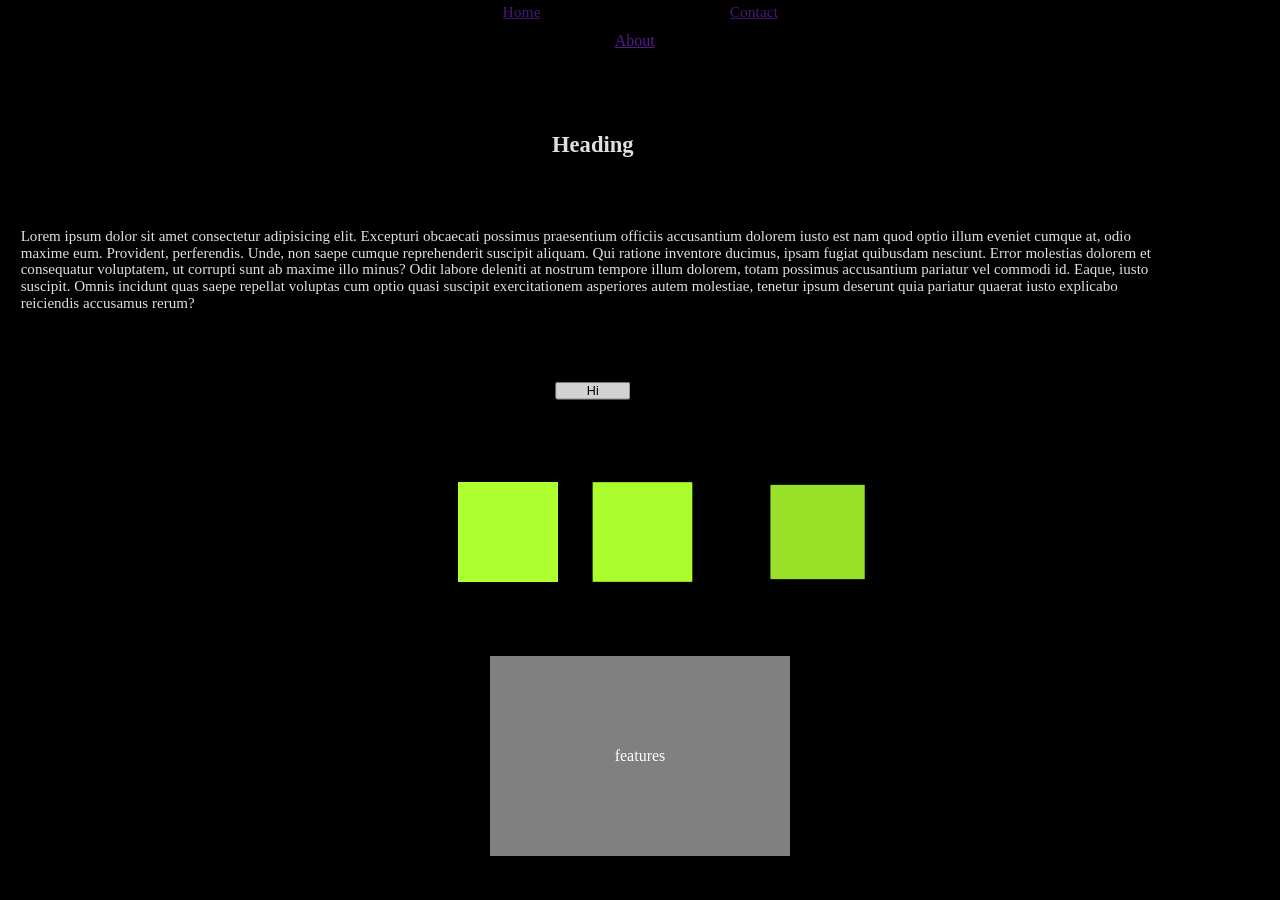
<file: prj-2/index.html>
<!DOCTYPE html>
<html lang="en">

<head>
    <meta charset="UTF-8">
    <meta name="viewport" content="width=device-width, initial-scale=1.0">
    <title>Document</title>
    <link rel="stylesheet" href="style.css">
</head>

<body>
    <header>
        <nav>
            <a href="">Home</a>
            <a href="">About</a>
            <a href="">Contact</a>
        </nav>
    </header>
    <main>
        <div>
            <section>
                <h1>Heading</h1>
                <p>Lorem ipsum dolor sit amet consectetur adipisicing elit. Excepturi obcaecati possimus praesentium
                    officiis accusantium dolorem iusto est nam quod optio illum eveniet cumque at, odio maxime eum.
                    Provident, perferendis. Unde, non saepe cumque reprehenderit suscipit aliquam. Qui ratione inventore
                    ducimus, ipsam fugiat quibusdam nesciunt. Error molestias dolorem et consequatur voluptatem, ut
                    corrupti sunt ab maxime illo minus? Odit labore deleniti at nostrum tempore illum dolorem, totam
                    possimus accusantium pariatur vel commodi id. Eaque, iusto suscipit. Omnis incidunt quas saepe
                    repellat voluptas cum optio quasi suscipit exercitationem asperiores autem molestiae, tenetur ipsum
                    deserunt quia pariatur quaerat iusto explicabo reiciendis accusamus rerum?</p>
                <button>Hi</button>
            </section>
        </div>
        <div class="card">
            <div class="cards"></div>
            <div class="cards"></div>
            <div class="cards"></div>
        </div>
        <footer>
            <p>features</p>
        </footer>
    </main>
    <script src="https://cdnjs.cloudflare.com/ajax/libs/gsap/3.13.0/gsap.min.js"></script>
    <script src="script.js"></script>
    <script src=""></script>
</body>

</html>
</file>
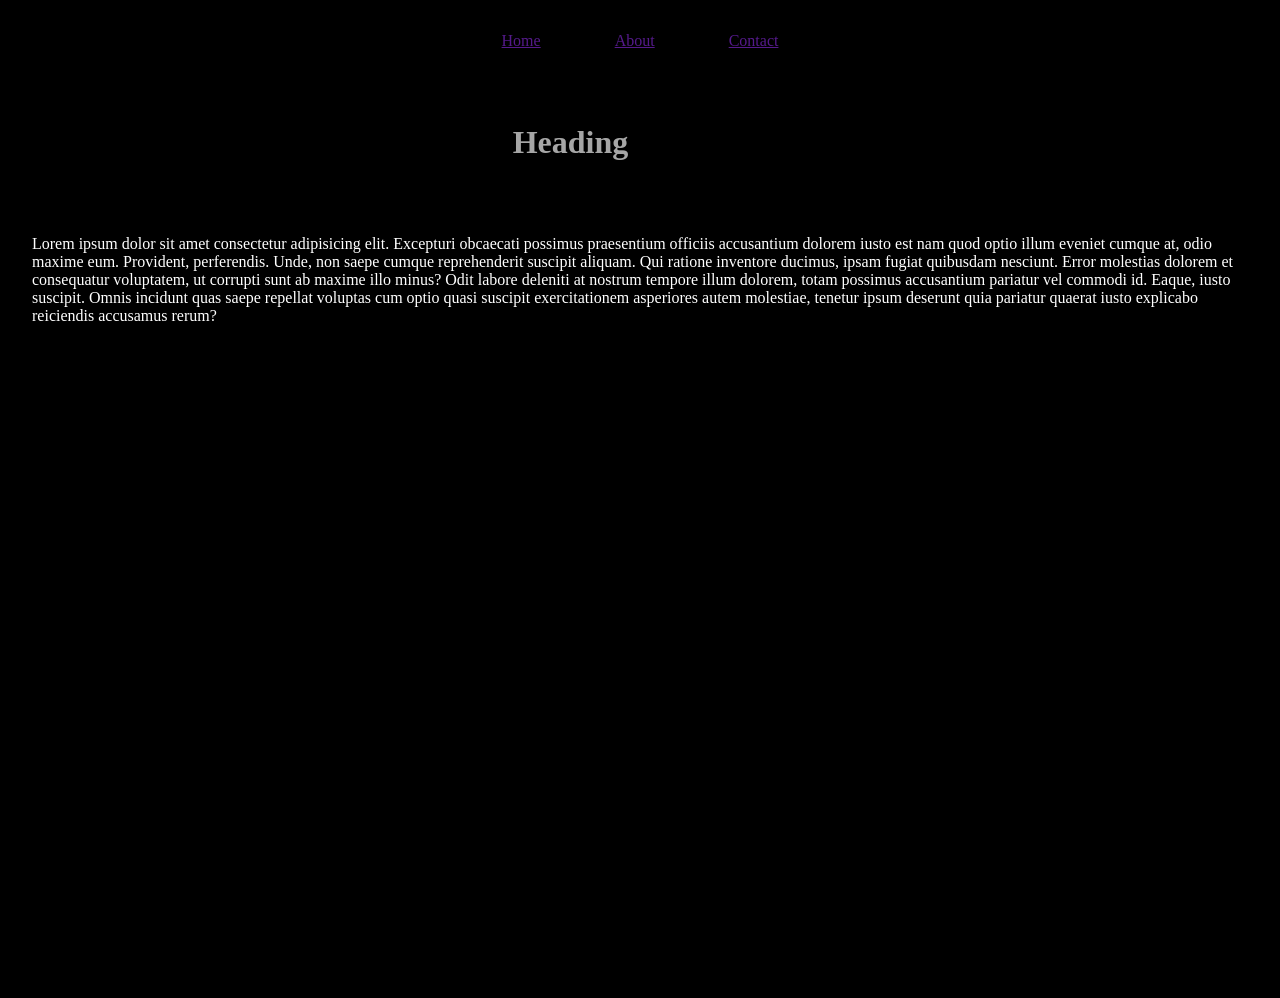
<file: prj-3/index.html>
<!DOCTYPE html>
<html lang="en">

<head>
    <meta charset="UTF-8">
    <meta name="viewport" content="width=device-width, initial-scale=1.0">
    <title>Document</title>
    <link rel="stylesheet" href="style.css">
</head>

<body>
    <header>
        <nav>
            <a href="">Home</a>
            <a href="">About</a>
            <a href="">Contact</a>
        </nav>
    </header>
    <main>
        <div>
            <h1>Heading</h1>
            <p>Lorem ipsum dolor sit amet consectetur adipisicing elit. Excepturi obcaecati possimus praesentium
                officiis accusantium dolorem iusto est nam quod optio illum eveniet cumque at, odio maxime eum.
                Provident, perferendis. Unde, non saepe cumque reprehenderit suscipit aliquam. Qui ratione inventore
                ducimus, ipsam fugiat quibusdam nesciunt. Error molestias dolorem et consequatur voluptatem, ut
                corrupti sunt ab maxime illo minus? Odit labore deleniti at nostrum tempore illum dolorem, totam
                possimus accusantium pariatur vel commodi id. Eaque, iusto suscipit. Omnis incidunt quas saepe
                repellat voluptas cum optio quasi suscipit exercitationem asperiores autem molestiae, tenetur ipsum
                deserunt quia pariatur quaerat iusto explicabo reiciendis accusamus rerum?</p>
            <button>Hi</button>
        </div>
        <div class="card">
            <div class="cards"></div>
            <div class="cards"></div>
            <div class="cards"></div>
        </div>
    </main>
    <footer>
        <p>features</p>
    </footer>
    <script src="https://cdnjs.cloudflare.com/ajax/libs/gsap/3.13.0/gsap.min.js"></script>
    <script src="script.js"></script>
    <script src=""></script>
</body>

</html>
</file>
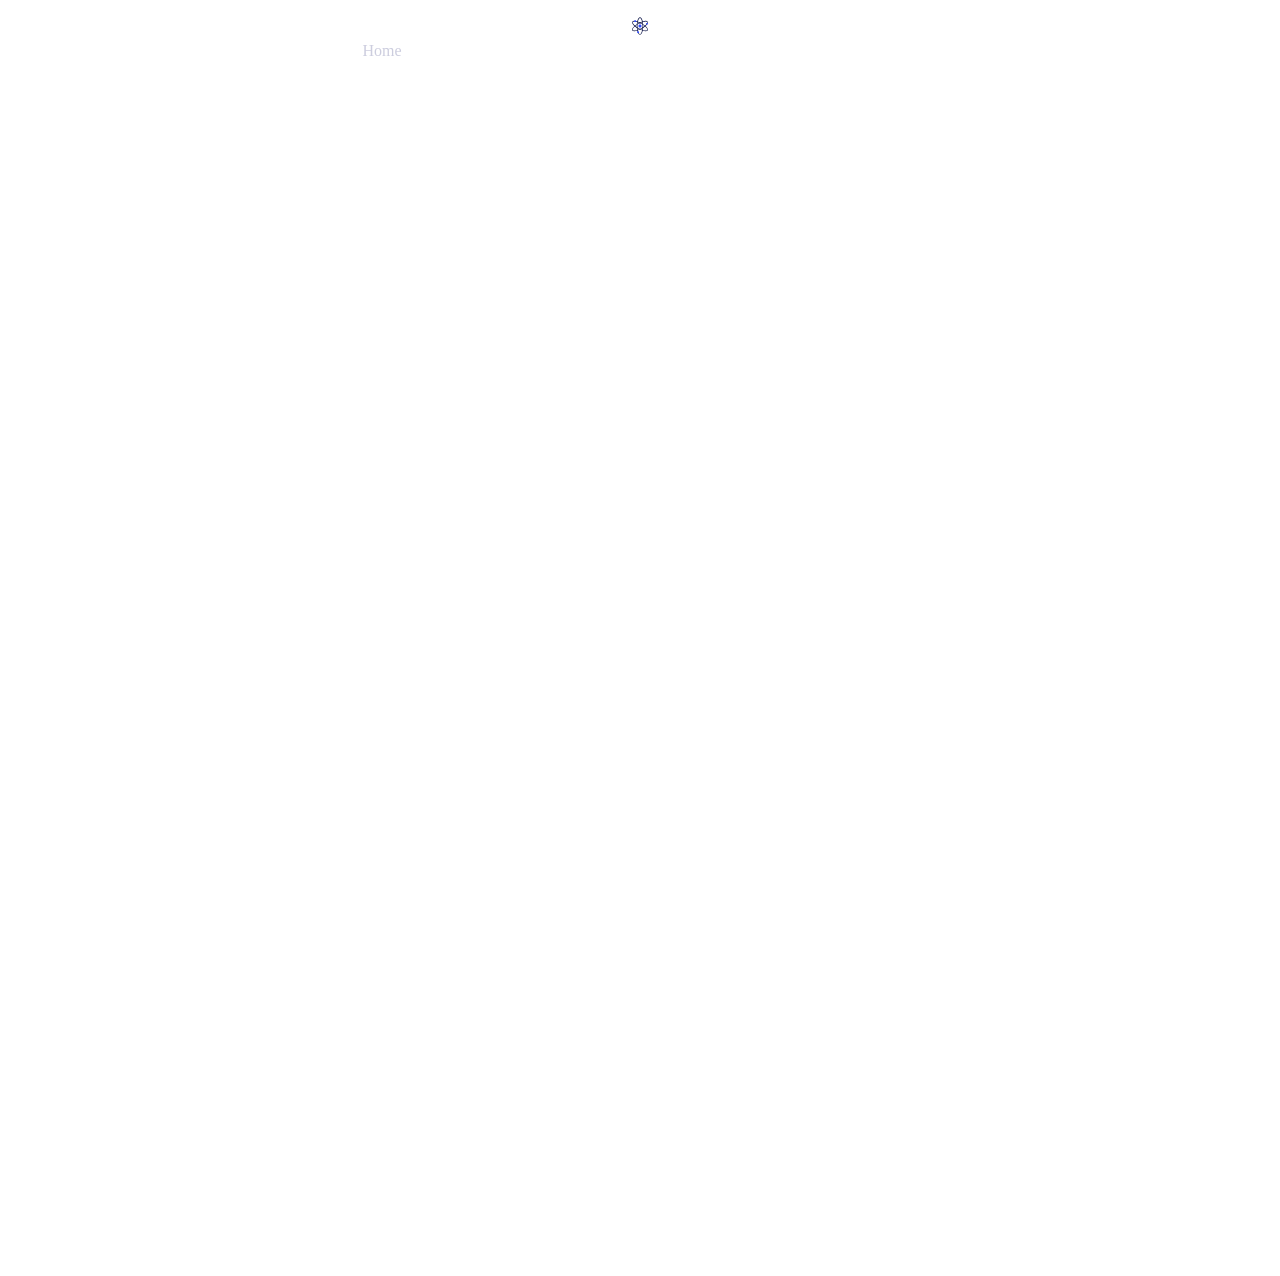
<file: prj-4/index.html>
<!DOCTYPE html>
<html lang="en">

<head>
    <meta charset="UTF-8">
    <meta name="viewport" content="width=device-width, initial-scale=1.0">
    <title>Document</title>
    <link rel="stylesheet" href="style.css">
</head>

<body>
    <header>
        <img class="logo" src="genetic-data-svgrepo-com.svg" alt="logo">
        <nav>
            <a href="">Home</a>
            <a href="">Features</a>
            <a href="">About</a>
            <a href="">Contact</a>
        </nav>
        <p>Get Started</p>
    </header>
    <main>
        <div class="hero-section">
            <div class="content">
                <div>
                    <h1>Build Better Websites Faster</h1>
                    <p>Help users create beautiful websites with powerful tools and an intuitive experience.</p>
                </div>
                <div>
                    <button>Get Started</button>
                    <button>Learn More</button>
                </div>
            </div>
            <div class="hero-img">
                <img src="bernhardjaeck-swans-10328347.jpg" alt="graphic">
            </div>
        </div>
        <div class="features-sec">
            <div>
                <h1>Why Choose Us</h1>
                <p>Discover the tools that make your workflow faster and more efficient.</p>
            </div>
            <div>
                <div class="card">
                    <img src="fast-ship-svgrepo-com.svg" alt="fast" class="icon">
                    <p>Fast Performance</p>
                    <p>Experience lightning-fast loading and smooth interactions.</p>
                </div>
                <div class="card">
                    <img src="calendar-svgrepo-com.svg" alt="easy" class="icon">
                    <p>Easy to Use</p>
                    <p>Clean interface designed for users of all skill levels.</p>
                </div>
                <div class="card">
                    <img src="secure-data-svgrepo-com.svg" alt="secure-icon" class="icon">
                    <p>Secure Data</p>
                    <p>Your information is protected with modern security standards.</p>
                </div>
            </div>
        </div>
    </main>
    <footer>
            <h1>Ready to Get Started?</h1>
            <p>Start your journey today and experience a faster, smarter workflow.</p>
            <button>Get Started</button>
    </footer>
    <script src="https://cdnjs.cloudflare.com/ajax/libs/gsap/3.13.0/gsap.min.js"></script>
    <script src="script.js"></script>
    <script src=""></script>
</body>

</html>
</file>
<file: prj-2/style.css>
/* @link https://utopia.fyi/space/calculator?c=320,14,1.2,1600,20,1.25,5,2,&s=0.75|0.5|0.25,1.5|2|3|4|6,s-l&g=s,l,xl,12 */

:root {
    --space-3xs: clamp(0.25rem, 0.2344rem + 0.0781vw, 0.3125rem);
    --space-2xs: clamp(0.4375rem, 0.3906rem + 0.2344vw, 0.625rem);
    --space-xs: clamp(0.6875rem, 0.625rem + 0.3125vw, 0.9375rem);
    --space-s: clamp(0.875rem, 0.7813rem + 0.4688vw, 1.25rem);
    --space-m: clamp(1.3125rem, 1.1719rem + 0.7031vw, 1.875rem);
    --space-l: clamp(1.75rem, 1.5625rem + 0.9375vw, 2.5rem);
    --space-xl: clamp(2.625rem, 2.3438rem + 1.4063vw, 3.75rem);
    --space-2xl: clamp(3.5rem, 3.125rem + 1.875vw, 5rem);
    --space-3xl: clamp(5.25rem, 4.6875rem + 2.8125vw, 7.5rem);

    /* One-up pairs */
    --space-3xs-2xs: clamp(0.25rem, 0.1563rem + 0.4688vw, 0.625rem);
    --space-2xs-xs: clamp(0.4375rem, 0.3125rem + 0.625vw, 0.9375rem);
    --space-xs-s: clamp(0.6875rem, 0.5469rem + 0.7031vw, 1.25rem);
    --space-s-m: clamp(0.875rem, 0.625rem + 1.25vw, 1.875rem);
    --space-m-l: clamp(1.3125rem, 1.0156rem + 1.4844vw, 2.5rem);
    --space-l-xl: clamp(1.75rem, 1.25rem + 2.5vw, 3.75rem);
    --space-xl-2xl: clamp(2.625rem, 2.0313rem + 2.9688vw, 5rem);
    --space-2xl-3xl: clamp(3.5rem, 2.5rem + 5vw, 7.5rem);

    /* Custom pairs */
    --space-s-l: clamp(0.875rem, 0.4688rem + 2.0313vw, 2.5rem);
}

* {
    padding: 0%;
    margin: 0%;
    /* outline: 1px solid red; */
    box-sizing: border-box;
}

@media(min-width:320px) {
    body {
        background-color: black;
        color: white;
        display: flex;
        justify-content: center;
        margin: 2rem;
        flex-direction: column;
        gap: var(--space-2xl);
    }

    nav{
        display: flex;
        gap: var(--space-2xl);
        align-items: center;
        justify-content: center;
    }
    main,section{
         display: flex;
        gap: var(--space-2xl);
        align-items: center;
        justify-content: center;
        flex-direction: column;
    }
    button{
        width: fit-content;
        padding:0rem 2rem;
    }

    .card{
        display: flex;
        gap: 2rem;
    }

    .cards {
        background-color: greenyellow;
        height: 100px;
        width: 100px;

    }
    footer{
        width: 300px;
        height: 200px;
        display: flex;
        align-items: center;
        justify-content: center;
        background-color: grey;
    }
}
</file>
<file: prj-3/style.css>
/* @link https://utopia.fyi/space/calculator?c=320,14,1.2,1600,20,1.25,5,2,&s=0.75|0.5|0.25,1.5|2|3|4|6,s-l&g=s,l,xl,12 */

:root {
    --space-3xs: clamp(0.25rem, 0.2344rem + 0.0781vw, 0.3125rem);
    --space-2xs: clamp(0.4375rem, 0.3906rem + 0.2344vw, 0.625rem);
    --space-xs: clamp(0.6875rem, 0.625rem + 0.3125vw, 0.9375rem);
    --space-s: clamp(0.875rem, 0.7813rem + 0.4688vw, 1.25rem);
    --space-m: clamp(1.3125rem, 1.1719rem + 0.7031vw, 1.875rem);
    --space-l: clamp(1.75rem, 1.5625rem + 0.9375vw, 2.5rem);
    --space-xl: clamp(2.625rem, 2.3438rem + 1.4063vw, 3.75rem);
    --space-2xl: clamp(3.5rem, 3.125rem + 1.875vw, 5rem);
    --space-3xl: clamp(5.25rem, 4.6875rem + 2.8125vw, 7.5rem);

    /* One-up pairs */
    --space-3xs-2xs: clamp(0.25rem, 0.1563rem + 0.4688vw, 0.625rem);
    --space-2xs-xs: clamp(0.4375rem, 0.3125rem + 0.625vw, 0.9375rem);
    --space-xs-s: clamp(0.6875rem, 0.5469rem + 0.7031vw, 1.25rem);
    --space-s-m: clamp(0.875rem, 0.625rem + 1.25vw, 1.875rem);
    --space-m-l: clamp(1.3125rem, 1.0156rem + 1.4844vw, 2.5rem);
    --space-l-xl: clamp(1.75rem, 1.25rem + 2.5vw, 3.75rem);
    --space-xl-2xl: clamp(2.625rem, 2.0313rem + 2.9688vw, 5rem);
    --space-2xl-3xl: clamp(3.5rem, 2.5rem + 5vw, 7.5rem);

    /* Custom pairs */
    --space-s-l: clamp(0.875rem, 0.4688rem + 2.0313vw, 2.5rem);
}

* {
    padding: 0%;
    margin: 0%;
    /* outline: 1px solid red; */
    box-sizing: border-box;
}

@media(min-width:320px) {
    body {
        background-color: black;
        color: white;
        display: flex;
        justify-content: center;
        margin: 2rem;
        flex-direction: column;
        gap: var(--space-2xl);
    }

    nav{
        display: flex;
        gap: var(--space-2xl);
        align-items: center;
        justify-content: center;
    }
    main,main>div:first-child{
         display: flex;
        gap: var(--space-2xl);
        align-items: center;
        justify-content: center;
        flex-direction: column;
    }
    button{
        width: fit-content;
        padding:1rem 4rem;
    }

    .card{
        display: flex;
        gap: 2rem;
        flex-wrap: wrap;
        justify-content: center;
    }

    .cards {
        background-color: greenyellow;
        height: 100px;
        width: 100px;

    }
    footer{
        display: flex;
        align-items: center;
        justify-content: center;
    }
    footer>p{
        width: 100px;
        height: 100px;
        text-align: center;
        background-color: grey;
    }
}
</file>
<file: prj-4/style.css>
/* @link https://utopia.fyi/space/calculator?c=320,14,1.2,1600,20,1.25,5,2,&s=0.75|0.5|0.25,1.5|2|3|4|6,s-l&g=s,l,xl,12 */

:root {
    --space-3xs: clamp(0.25rem, 0.2344rem + 0.0781vw, 0.3125rem);
    --space-2xs: clamp(0.4375rem, 0.3906rem + 0.2344vw, 0.625rem);
    --space-xs: clamp(0.6875rem, 0.625rem + 0.3125vw, 0.9375rem);
    --space-s: clamp(0.875rem, 0.7813rem + 0.4688vw, 1.25rem);
    --space-m: clamp(1.3125rem, 1.1719rem + 0.7031vw, 1.875rem);
    --space-l: clamp(1.75rem, 1.5625rem + 0.9375vw, 2.5rem);
    --space-xl: clamp(2.625rem, 2.3438rem + 1.4063vw, 3.75rem);
    --space-2xl: clamp(3.5rem, 3.125rem + 1.875vw, 5rem);
    --space-3xl: clamp(5.25rem, 4.6875rem + 2.8125vw, 7.5rem);

    /* One-up pairs */
    --space-3xs-2xs: clamp(0.25rem, 0.1563rem + 0.4688vw, 0.625rem);
    --space-2xs-xs: clamp(0.4375rem, 0.3125rem + 0.625vw, 0.9375rem);
    --space-xs-s: clamp(0.6875rem, 0.5469rem + 0.7031vw, 1.25rem);
    --space-s-m: clamp(0.875rem, 0.625rem + 1.25vw, 1.875rem);
    --space-m-l: clamp(1.3125rem, 1.0156rem + 1.4844vw, 2.5rem);
    --space-l-xl: clamp(1.75rem, 1.25rem + 2.5vw, 3.75rem);
    --space-xl-2xl: clamp(2.625rem, 2.0313rem + 2.9688vw, 5rem);
    --space-2xl-3xl: clamp(3.5rem, 2.5rem + 5vw, 7.5rem);

    /* Custom pairs */
    --space-s-l: clamp(0.875rem, 0.4688rem + 2.0313vw, 2.5rem);

    /*Colors*/

    /* -- Raw Palette Colors -- */
    --hot-fuchsia: #FF1053;
    --dusty-grape: #6C6EA0;
    --sky-blue: #66C7F4;
    --pale-slate: #C1CAD6;
    --white: #FFFFFF;

    /* -- Semantic Design Variables -- */

    /* Backgrounds */
    --bg-main: var(--white);
    --bg-section-alt: var(--pale-slate);
    --bg-dark: var(--dusty-grape);

    /* Typography */
    --text-primary: #1A1A24;
    /* A slightly darker custom shade for better readability than pure Dusty Grape */
    --text-secondary: var(--dusty-grape);
    --text-light: var(--white);

    /* Accents & Buttons */
    --btn-primary: var(--hot-fuchsia);
    --btn-primary-hover: #D80C44;
    /* Slightly darker fuchsia for hover states */
    --accent-cool: var(--sky-blue);

}

* {
    padding: 0%;
    margin: 0%;
    /* outline: 1px solid red; */
    box-sizing: border-box;
}

@media(min-width:320px) {
    header {
        background-color: var(--bg-main);
        color: var(--text-secondary);
        display: flex;
        flex-direction: column;
        align-items: center;
    
        justify-content: space-between;
        margin: 1rem;
    }

    nav {
        display: flex;
        gap: var(--space-l);
        justify-content: space-between;
        align-self: center;

    }

    a:active,
    a:hover {
        color: var(--accent-cool);
    }

    a {
        color: var(--text-secondary);
        text-decoration: none;
    }

    .logo {
        height: 30%;
        width: 30%;
    }

    body {
        display: flex;
        flex-direction: column;
        overflow-x: hidden;
    }

    main {
        display: flex;
        flex-direction: column;
    }

    .hero-section {
        display: flex;
        flex-direction: row;
        justify-content: space-evenly;
        background-color: var(--bg-dark);
    }

    .content {
        display: flex;
        flex-direction: column;
        justify-content: space-around;
    }

    .content>div:first-child {
        display: flex;
        flex-direction: column;
        gap: var(--space-l);
        text-align: center;
    }

    .content>div:first-child>h1 {
        color: var(--text-light);
    }

    .content>div:last-child {
        display: flex;
        flex-direction: column;
        gap: 2rem;
        align-items: center;
    }

    .content>div>button {
        background-color: var(--btn-primary);
        padding: 1rem 1.5rem;
        width: fit-content;
        border: none;
        color: var(--text-light);
    }

    .hero-img {
        background-repeat: no-repeat;
        width: 200px;
        height: 400px;
    }

    .hero-img img {
        width: 100%;
        height: 100%;
        object-fit: cover;
    }

    .features-sec {
        background-color: var(--bg-section-alt);
        display: flex;
        flex-direction: column;
    }

    .features-sec>div:first-child {
        text-align: center;
    }

    .features-sec>div:last-child {
        display: flex;
        overflow: auto;
        gap: 2rem;
        padding: 2rem;
        overflow-y: hidden;
        
    }

    .card {
        background-color: var(--white);
        display: flex;
        text-align: center;
        flex-direction: column;
        align-items: center;
        gap: clamp(1rem, 2vw, 1.5rem);
        width: clamp(280px, 90vw, 400px);
        padding: clamp(1.25rem, 4vw, 2rem);
    }

    .card>.icon {
        width: clamp(2.5rem, 4vw, 4rem);
        height: clamp(2.5rem, 4vw, 4rem);
    }

    footer {
        background-color: var(--bg-dark);
        display: flex;
        flex-direction: column;
        align-items: center;
        gap: clamp(1rem, 2vw, 1.5rem);
        padding: clamp(2.5rem, 5vw, 5rem) 0;
        justify-content: space-between;
        overflow-y: hidden;

    }

    footer>h1 {
        color: var(--text-light);
    }

    footer>p {
        margin: 1rem;
    }

    footer>button {
        background-color: var(--btn-primary);
        padding: 1rem 1.5rem;
        width: fit-content;
        border: none;
        color: var(--text-light);
    }
}

@media(min-width:768px) {
    body {
        display: grid;
        grid-template-columns: 1fr minmax(0,1200px) 1fr;
        grid-template-rows: 100px 2fr 20rem;
        grid-template-areas:
            ". header ."
            ". main ."
            "footer footer footer";
    }
    header{
        grid-area: header;
    }
    main{
        grid-area: main;
    }
    footer{
        grid-area: footer;
    }
    .content>div:last-child{
        flex-direction: row;
        justify-content: center;
    }
    .features-sec>div:last-child{
        justify-content: center;
    }

}
</file>
